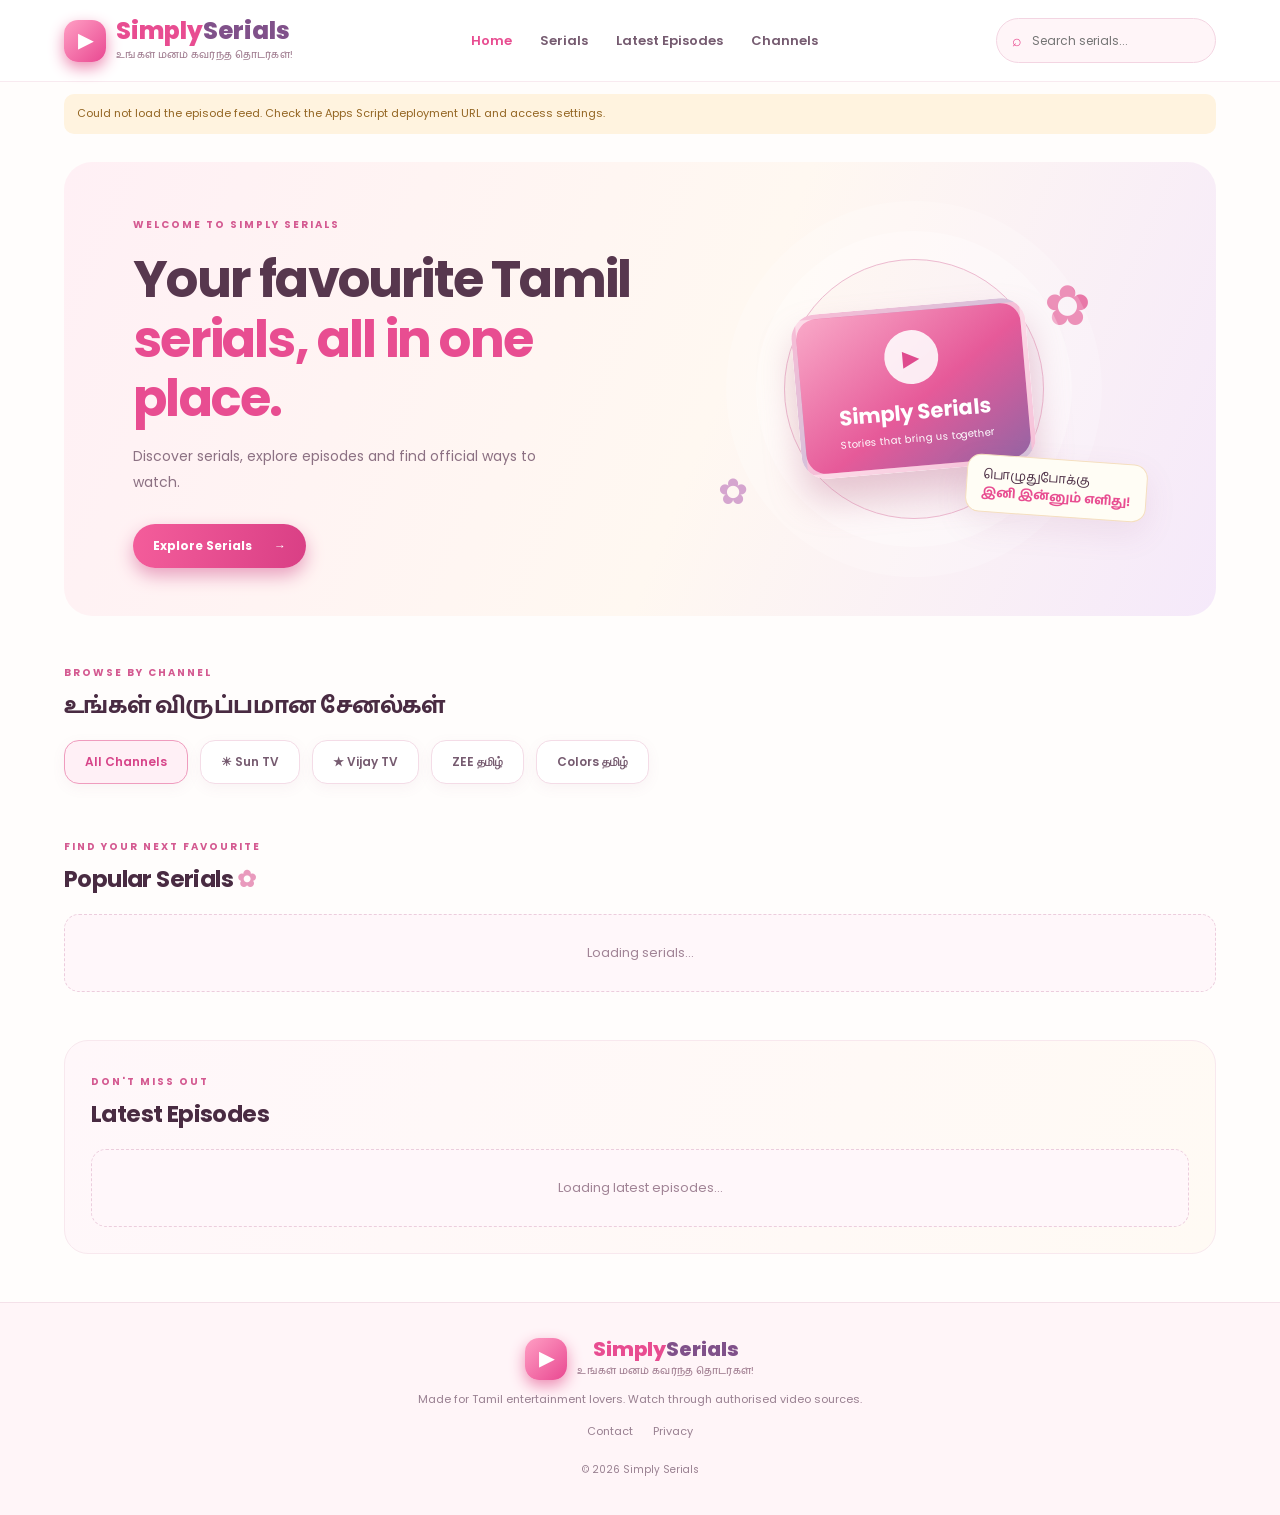
<file: index.html>
<!doctype html>
<html lang="en">
<head>
  <meta charset="UTF-8"><meta name="viewport" content="width=device-width,initial-scale=1">
  <meta name="theme-color" content="#fff7f8"><meta name="description" content="Discover Tamil television serials and their latest official episodes on Simply Serials.">
  <title>Simply Serials – Tamil Entertainment</title><link rel="preconnect" href="https://fonts.googleapis.com"><link rel="preconnect" href="https://fonts.gstatic.com" crossorigin>
  <link href="https://fonts.googleapis.com/css2?family=Hind+Madurai:wght@400;500;600;700&family=Poppins:wght@400;500;600;700;800&display=swap" rel="stylesheet"><link rel="stylesheet" href="styles.css">
</head>
<body>
  <header class="site-header"><a class="brand" href="index.html"><span class="brand-mark">▶</span><span>Simply<span>Serials</span><small>உங்கள் மனம் கவர்ந்த தொடர்கள்!</small></span></a>
    <nav class="main-nav"><a class="active" href="index.html">Home</a><a href="#serials">Serials</a><a href="#latest">Latest Episodes</a><a href="#channels">Channels</a></nav>
    <div class="header-actions"><label class="search"><span>⌕</span><input id="searchInput" type="search" placeholder="Search serials..."></label><button class="menu-toggle" id="menuToggle" aria-label="Toggle menu">☰</button></div>
  </header>
  <main>
    <section class="hero-wrap"><div class="hero-copy"><span class="eyebrow">WELCOME TO SIMPLY SERIALS</span><h1>Your favourite Tamil<br><em>serials, all in one place.</em></h1><p>Discover serials, explore episodes and find official ways to watch.</p><a class="primary-btn" href="#serials">Explore Serials <span>→</span></a></div><div class="hero-art"><div class="hero-flower flower-one">✿</div><div class="hero-flower flower-two">✿</div><div class="hero-orbit"></div><div class="hero-card"><span class="hero-card-icon">▶</span><strong>Simply Serials</strong><small>Stories that bring us together</small></div><div class="hero-note">பொழுதுபோக்கு<br><b>இனி இன்னும் எளிது!</b></div></div></section>
    <section class="channel-section" id="channels"><div class="section-heading"><div><span class="eyebrow">BROWSE BY CHANNEL</span><h2>உங்கள் விருப்பமான சேனல்கள்</h2></div></div><div class="channel-pills" id="channelPills"><button class="channel-pill selected" data-channel="All">All Channels</button><button class="channel-pill" data-channel="Sun TV">☀ Sun TV</button><button class="channel-pill" data-channel="Vijay TV">★ Vijay TV</button><button class="channel-pill" data-channel="Zee Tamil">ZEE தமிழ்</button><button class="channel-pill" data-channel="Colors Tamil">Colors தமிழ்</button></div></section>
    <section class="content-section" id="serials"><div class="section-heading"><div><span class="eyebrow">FIND YOUR NEXT FAVOURITE</span><h2>Popular Serials <span class="heading-flower">✿</span></h2></div><span class="result-count" id="serialCount"></span></div><div class="serial-grid" id="serialGrid"><div class="loading-card">Loading serials…</div></div><div class="empty-state hidden" id="emptyState">No serials found. Try another search or channel.</div></section>
    <section class="latest-section" id="latest"><div class="section-heading"><div><span class="eyebrow">DON'T MISS OUT</span><h2>Latest Episodes</h2></div></div><div class="episode-list" id="latestEpisodes"><div class="loading-card">Loading latest episodes…</div></div></section>
  </main>
  <footer class="site-footer"><a class="brand footer-brand" href="index.html"><span class="brand-mark">▶</span><span>Simply<span>Serials</span><small>உங்கள் மனம் கவர்ந்த தொடர்கள்!</small></span></a><p>Made for Tamil entertainment lovers. Watch through authorised video sources.</p><div><a href="mailto:hello@simplyserials.example">Contact</a><a href="privacy.html">Privacy</a></div><small>© <span id="year"></span> Simply Serials</small></footer>
  <script type="module" src="app.js"></script>
</body></html>
</file>
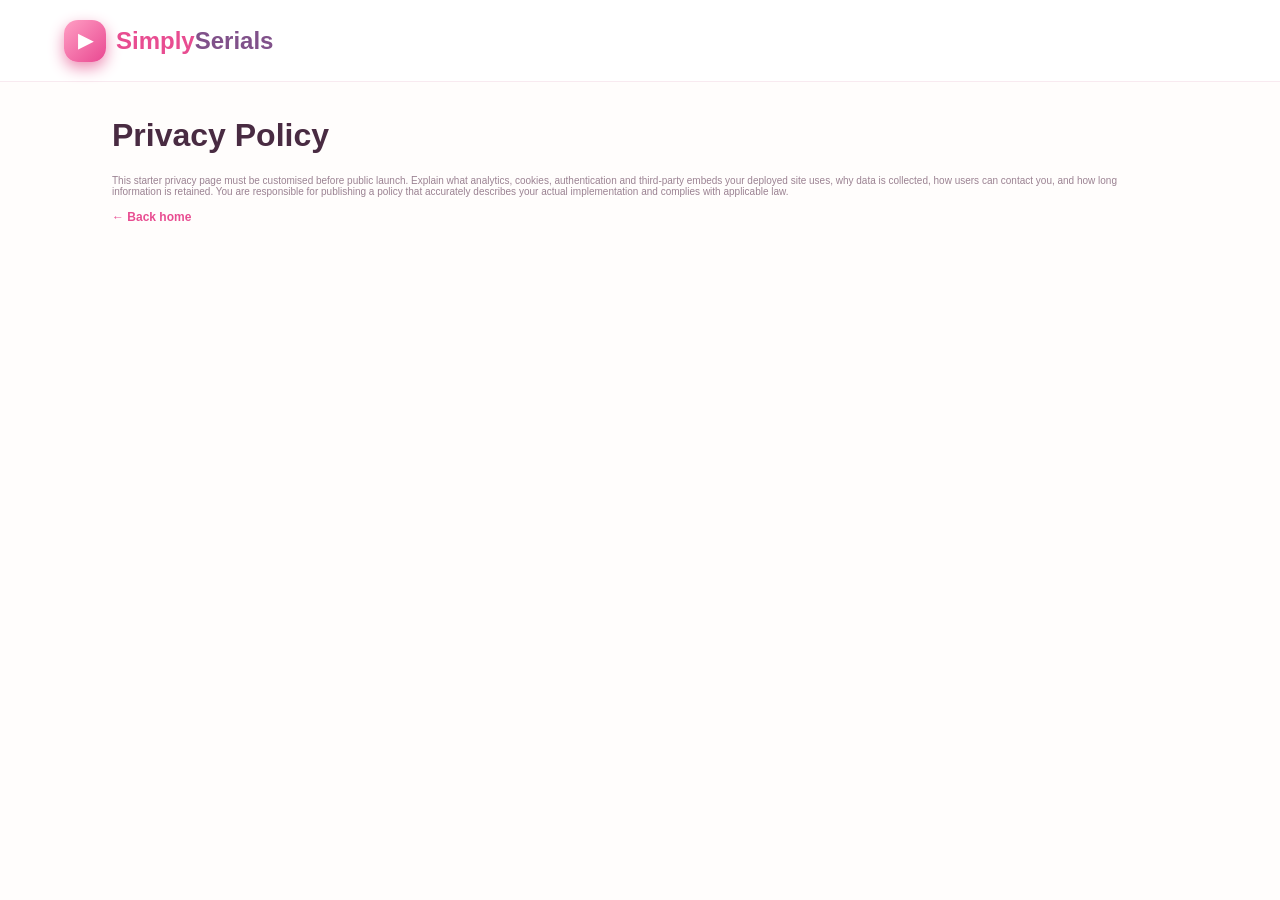
<file: privacy.html>
<!doctype html><html lang="en"><head><meta charset="UTF-8"><meta name="viewport" content="width=device-width,initial-scale=1"><title>Privacy – Simply Serials</title><link rel="stylesheet" href="styles.css"></head><body><header class="site-header"><a class="brand" href="index.html"><span class="brand-mark">▶</span><span>Simply<span>Serials</span></span></a></header><main class="page-shell"><h1>Privacy Policy</h1><p class="serial-meta">This starter privacy page must be customised before public launch. Explain what analytics, cookies, authentication and third-party embeds your deployed site uses, why data is collected, how users can contact you, and how long information is retained. You are responsible for publishing a policy that accurately describes your actual implementation and complies with applicable law.</p><a class="back-link" href="index.html">← Back home</a></main></body></html>
</file>
<file: styles.css>
:root{--ink:#492b42;--muted:#8b7182;--pink:#e84d91;--pink2:#f58db6;--plum:#80518a;--cream:#fff8f3;--line:#f4dce7;--white:#fff;--shadow:0 12px 32px rgba(157,83,125,.10)}*{box-sizing:border-box}html{scroll-behavior:smooth}body{margin:0;background:#fffdfc;color:var(--ink);font-family:Poppins,'Hind Madurai',sans-serif}a{color:inherit;text-decoration:none}.site-header{height:82px;padding:0 clamp(18px,5vw,76px);display:flex;align-items:center;justify-content:space-between;gap:24px;background:rgba(255,255,255,.94);border-bottom:1px solid #f8eaf0;position:sticky;top:0;z-index:10;backdrop-filter:blur(12px)}.brand{display:flex;align-items:center;gap:10px;font-size:24px;font-weight:800;line-height:1;color:var(--pink);white-space:nowrap}.brand>span:last-child>span{color:var(--plum)}.brand small{display:block;font:500 10px 'Hind Madurai',sans-serif;color:#a17e91;letter-spacing:.3px;margin-top:5px}.brand-mark{display:grid;place-items:center;width:42px;height:42px;border-radius:14px;background:linear-gradient(135deg,#ff9fc4,#e94891);color:white;font-size:19px;box-shadow:0 6px 15px #ed8db4}.main-nav{display:flex;align-items:center;gap:28px;font-size:13px;font-weight:600;color:#755b70}.main-nav a{padding:10px 0}.main-nav a.active,.main-nav a:hover{color:var(--pink)}.header-actions{display:flex;align-items:center;gap:14px}.search{display:flex;align-items:center;gap:8px;background:#fff5f8;border:1px solid #f3d5e2;border-radius:30px;padding:9px 15px;color:var(--pink);width:220px}.search input{width:100%;border:0;outline:0;background:transparent;font:12px Poppins;color:var(--ink)}.admin-link{font-size:12px;font-weight:600;color:var(--plum)}.menu-toggle{display:none;border:0;background:none;font-size:22px;color:var(--plum)}main{max-width:1400px;margin:auto;padding:0 clamp(18px,5vw,76px)}.hero-wrap{min-height:365px;margin:28px 0 42px;border-radius:28px;overflow:hidden;background:linear-gradient(112deg,#fff0f5 0%,#fff8f1 56%,#f5e9fa 100%);display:grid;grid-template-columns:1fr .85fr;align-items:center;padding:48px 6%;position:relative}.hero-copy{position:relative;z-index:2}.eyebrow{font-size:10px;font-weight:700;letter-spacing:2px;color:#d45a91}.hero-copy h1{font-size:clamp(32px,4vw,52px);line-height:1.17;letter-spacing:-1.8px;margin:15px 0;color:#57374e}.hero-copy h1 em{font-style:normal;color:var(--pink)}.hero-copy p{font-size:14px;color:#8c7183;max-width:440px;line-height:1.8}.primary-btn{display:inline-flex;align-items:center;gap:22px;margin-top:15px;padding:13px 20px;border-radius:30px;background:linear-gradient(100deg,#f45d9b,#d93f85);color:white;font-size:12px;font-weight:700;box-shadow:0 8px 18px #e9a1bf}.hero-art{height:260px;position:relative;display:grid;place-items:center}.hero-orbit{width:260px;height:260px;border-radius:50%;border:1px solid #edbad0;position:absolute;box-shadow:0 0 0 28px rgba(255,255,255,.28),0 0 0 58px rgba(255,255,255,.18)}.hero-card{width:235px;height:165px;border-radius:25px;background:linear-gradient(145deg,#f9a9c8,#e65a99 55%,#9565a4);box-shadow:0 22px 35px #c47d9c66;display:flex;flex-direction:column;align-items:center;justify-content:center;color:white;transform:rotate(-5deg);position:relative;z-index:1;border:5px solid #fff9}.hero-card-icon{width:54px;height:54px;border-radius:50%;background:#ffffffdf;color:#df4b8e;display:grid;place-items:center;font-size:22px;margin-bottom:12px}.hero-card strong{font-size:21px}.hero-card small{font-size:10px;margin-top:4px}.hero-flower{position:absolute;color:#e878a8;font-size:56px}.flower-one{top:4px;right:12%}.flower-two{bottom:0;left:8%;font-size:36px;color:#d5a5cf}.hero-note{position:absolute;right:0;bottom:2px;background:#fffdf5;border:1px solid #f5dfbf;border-radius:14px;padding:10px 15px;font:13px 'Hind Madurai',sans-serif;box-shadow:var(--shadow);transform:rotate(4deg);z-index:2}.hero-note b{color:var(--pink)}.channel-section,.content-section,.latest-section{margin:38px 0 48px}.section-heading{display:flex;align-items:end;justify-content:space-between;margin-bottom:18px}.section-heading h2{font-size:23px;margin:5px 0 0;letter-spacing:-.6px}.heading-flower{color:#e99abd}.channel-pills{display:flex;gap:12px;flex-wrap:wrap}.channel-pill{border:1px solid var(--line);background:#fff;border-radius:15px;padding:12px 20px;color:#765b70;font:600 12px Poppins;cursor:pointer;box-shadow:0 4px 14px #a75e7810;transition:.2s}.channel-pill:hover,.channel-pill.selected{background:#fff0f6;border-color:#ef9cbe;color:#d74489}.serial-grid{display:grid;grid-template-columns:repeat(4,minmax(0,1fr));gap:20px}.serial-card{background:white;border:1px solid #f5e6ec;border-radius:19px;overflow:hidden;box-shadow:0 7px 22px #9c66820d;transition:transform .2s,box-shadow .2s}.serial-card:hover{transform:translateY(-4px);box-shadow:var(--shadow)}.poster{height:205px;background:linear-gradient(140deg,#f9dce8,#eee0f4);display:grid;place-items:center;overflow:hidden;position:relative}.poster img{width:100%;height:100%;object-fit:cover}.poster-placeholder{font-size:44px;color:#d58bac}.serial-info{padding:13px 14px 15px}.serial-info h3{font-size:14px;margin:0 0 5px}.serial-meta{font-size:10px;color:#9b8292}.card-actions{display:flex;gap:8px;margin-top:12px}.small-btn{border:0;border-radius:20px;background:#fce9f1;color:#ce4385;padding:8px 12px;font:600 10px Poppins;cursor:pointer}.small-btn.primary{background:var(--pink);color:white}.result-count{font-size:11px;color:#a48b9b}.latest-section{background:linear-gradient(110deg,#fff7fa,#fffaf4);border:1px solid #f8e8ee;border-radius:24px;padding:26px}.episode-list{display:grid;grid-template-columns:repeat(2,minmax(0,1fr));gap:12px}.episode-row{display:flex;align-items:center;gap:13px;padding:10px;background:#fff;border:1px solid #f4e6ec;border-radius:15px;min-width:0}.episode-thumb{width:82px;height:62px;border-radius:10px;background:linear-gradient(135deg,#f7d6e4,#eadcf0);display:grid;place-items:center;flex-shrink:0;overflow:hidden;color:#d65d95}.episode-thumb img{width:100%;height:100%;object-fit:cover}.episode-text{min-width:0;flex:1}.episode-text strong{display:block;font-size:12px;white-space:nowrap;overflow:hidden;text-overflow:ellipsis}.episode-text small{font-size:10px;color:#9a8191}.episode-row .small-btn{flex-shrink:0}.loading-card,.empty-state{padding:28px;text-align:center;color:#a18496;background:#fff7fa;border:1px dashed #eccddd;border-radius:15px;grid-column:1/-1;font-size:13px}.hidden{display:none!important}.site-footer{padding:35px clamp(18px,5vw,76px);background:#fff5f8;border-top:1px solid #f4e1e9;text-align:center;color:#987f90}.footer-brand{justify-content:center;font-size:20px}.site-footer p{font-size:11px}.site-footer>div{display:flex;justify-content:center;gap:20px;font-size:11px;margin:15px}.site-footer>small{font-size:10px}
/* Inner pages and admin */.page-shell{max-width:1100px;margin:35px auto;padding:0 22px;min-height:65vh}.back-link{font-size:12px;color:var(--pink);font-weight:600}.detail-head{display:grid;grid-template-columns:240px 1fr;gap:25px;margin:22px 0 35px}.detail-poster{height:300px;border-radius:20px;overflow:hidden;background:#f7e1eb}.detail-poster img{width:100%;height:100%;object-fit:cover}.detail-copy h1{margin:10px 0;font-size:29px}.detail-copy p{color:#927b8c;font-size:13px;line-height:1.8}.episode-table{display:grid;grid-template-columns:repeat(2,minmax(0,1fr));gap:12px}.watch-panel{background:#fff5f8;border:1px solid var(--line);border-radius:22px;padding:20px}.video-frame{width:100%;aspect-ratio:16/9;border:0;border-radius:14px;background:#241b25}.watch-actions{display:flex;gap:10px;flex-wrap:wrap;margin-top:15px}.watch-actions a{display:inline-block}.form-card{max-width:480px;margin:50px auto;background:white;border:1px solid var(--line);border-radius:22px;padding:26px;box-shadow:var(--shadow)}.form-card h1{font-size:24px;margin:0 0 8px}.form-card p{font-size:12px;color:var(--muted);line-height:1.7}.field{display:grid;gap:6px;margin:13px 0}.field label{font-size:11px;font-weight:600}.field input,.field textarea,.field select{width:100%;border:1px solid #ecd8e2;border-radius:11px;padding:12px;font:12px Poppins;outline-color:#ed8db4;background:#fffdfd;color:var(--ink)}.field textarea{min-height:80px;resize:vertical}.form-button{border:0;border-radius:25px;background:var(--pink);color:white;padding:12px 19px;font:600 12px Poppins;cursor:pointer}.form-button.secondary{background:#fceaf2;color:#c63f7d}.admin-layout{display:grid;grid-template-columns:220px 1fr;gap:22px}.admin-side,.admin-content{background:white;border:1px solid var(--line);border-radius:18px;padding:20px}.admin-side button{display:block;width:100%;text-align:left;border:0;background:transparent;padding:11px;border-radius:10px;color:var(--ink);font:600 12px Poppins;cursor:pointer}.admin-side button.active{background:#fff0f6;color:var(--pink)}.admin-content h2{margin-top:0}.admin-top{display:flex;justify-content:space-between;align-items:center;gap:10px}.admin-list{display:grid;gap:8px;margin-top:15px}.admin-item{display:flex;justify-content:space-between;align-items:center;gap:12px;padding:12px;background:#fff8fa;border-radius:12px;font-size:12px}.admin-item button{margin-left:5px}.notice{padding:11px 13px;border-radius:10px;background:#fff3df;color:#936522;font-size:11px;line-height:1.6;margin:12px 0}.success{background:#eaf8ee;color:#327447}.danger{background:#fff0f0;color:#b83d4c}.hidden-section{display:none!important}@media(max-width:900px){.main-nav{gap:15px}.search{width:170px}.serial-grid{grid-template-columns:repeat(3,minmax(0,1fr))}}@media(max-width:650px){.site-header{height:68px;padding:0 15px}.brand{font-size:20px}.brand-mark{width:36px;height:36px}.main-nav{display:none;position:absolute;top:68px;left:0;right:0;background:white;padding:14px 20px;box-shadow:var(--shadow);flex-direction:column;align-items:flex-start;gap:4px}.main-nav.open{display:flex}.search{width:38px;padding:9px;justify-content:center}.search input{display:none}.admin-link{font-size:11px}.menu-toggle{display:block}.hero-wrap{grid-template-columns:1fr;margin:17px 0 30px;padding:30px 24px 10px;min-height:0}.hero-copy h1{font-size:34px}.hero-copy p{font-size:12px}.hero-art{height:210px}.hero-orbit{width:190px;height:190px}.hero-card{width:190px;height:135px}.hero-note{right:0}.section-heading h2{font-size:19px}.channel-pills{gap:8px}.channel-pill{padding:10px 13px;font-size:10px}.serial-grid{grid-template-columns:repeat(2,minmax(0,1fr));gap:12px}.poster{height:180px}.serial-info{padding:11px}.serial-info h3{font-size:12px}.episode-list,.episode-table{grid-template-columns:1fr}.latest-section{padding:18px 12px}.episode-thumb{width:68px;height:55px}.episode-row{gap:9px}.episode-row .small-btn{padding:7px 9px}.detail-head{grid-template-columns:110px 1fr;gap:14px}.detail-poster{height:160px}.detail-copy h1{font-size:20px}.admin-layout{grid-template-columns:1fr}.admin-side{display:flex;overflow:auto;padding:8px}.admin-side button{white-space:nowrap;width:auto}.admin-content{padding:15px}.admin-top{align-items:flex-start;flex-direction:column}}
</file>
